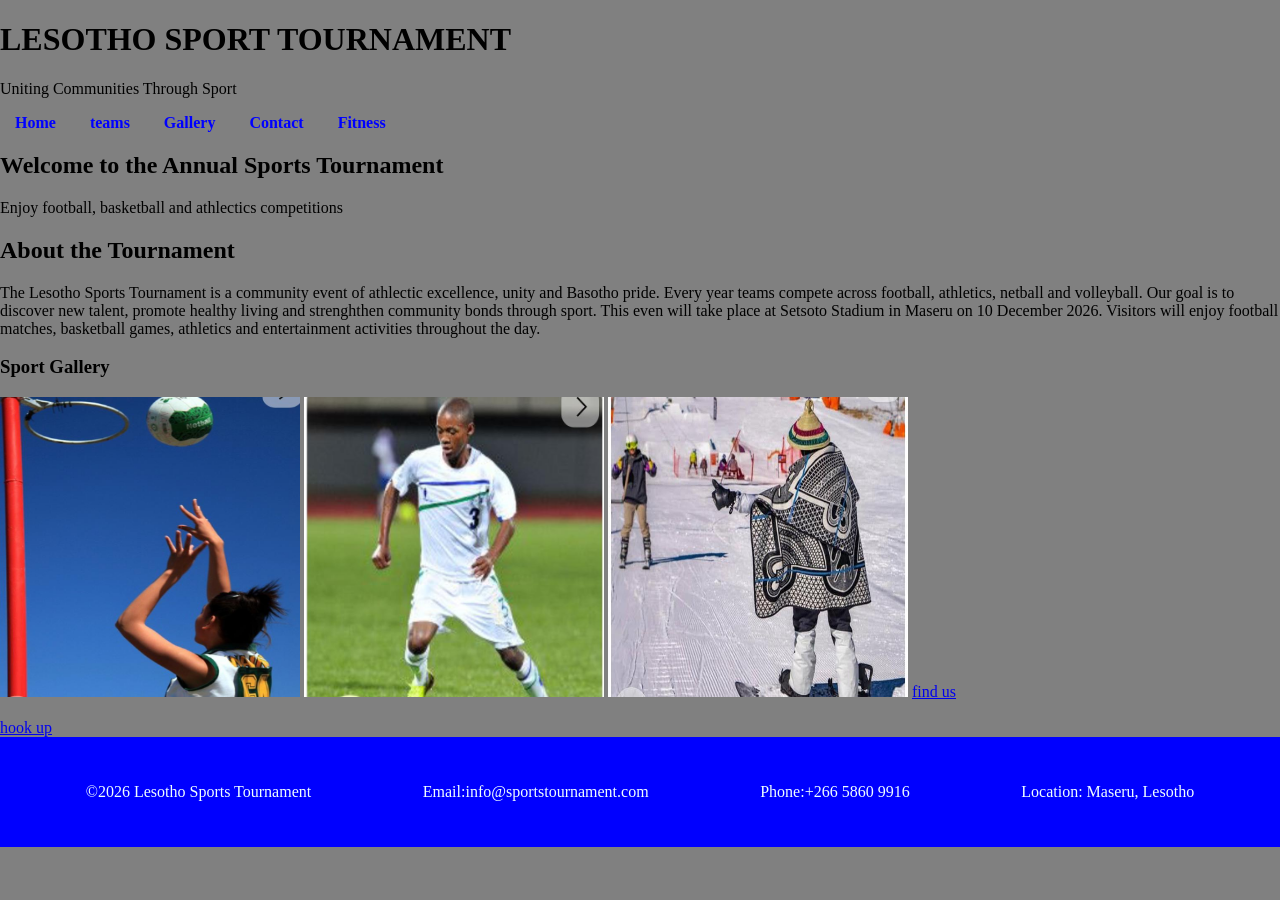
<file: index.html>
<!DOCTYPE html>
<html>
<head>
    
<title>LESOTHO SPORT TOURNAMENT</title>
<link rel="stylesheet" href="sports.css">



</head>
<body>
<h1>LESOTHO SPORT TOURNAMENT</h1>
<p>Uniting Communities Through Sport</p>
<nav>
<a href="index.html">Home</a>
<a href="teams.html">teams</a>
<a href="gallery.html">Gallery</a>
<a href="contact.html">Contact</a>
<a href="fitness.html">Fitness</a>
</nav>
<h2>Welcome to the Annual Sports Tournament</h2>
<p>Enjoy football, basketball and athlectics competitions</p>

<h2>About the Tournament</h2>
<p>The Lesotho Sports Tournament is a community event of athlectic excellence, unity and Basotho pride. Every year teams compete across football, athletics, netball and volleyball. Our goal is to discover new talent, promote healthy living and strenghthen community bonds through sport. This even will take place at Setsoto Stadium in Maseru on 10 December 2026. Visitors will enjoy football matches, basketball games, athletics and entertainment activities throughout the day.</p>
<h3>Sport Gallery</h3>
<img src="netball.jpeg"width="300"height="300">
<img src="football.jpeg"width="300"height="300">
<img src="snow.jpeg"width="300"height="300">
 
<a href="https://worldathletics.org"> find us</a><br><br>
<a href="https://www.facebook.com">hook up</a>


<footer>
    <p> &copy;2026 Lesotho Sports Tournament</p>
    <p> Email:info@sportstournament.com</p>
    <p>Phone:+266 5860 9916</p>
    <p>Location: Maseru, Lesotho</p>
</footer>
</body>
</html>
</file>
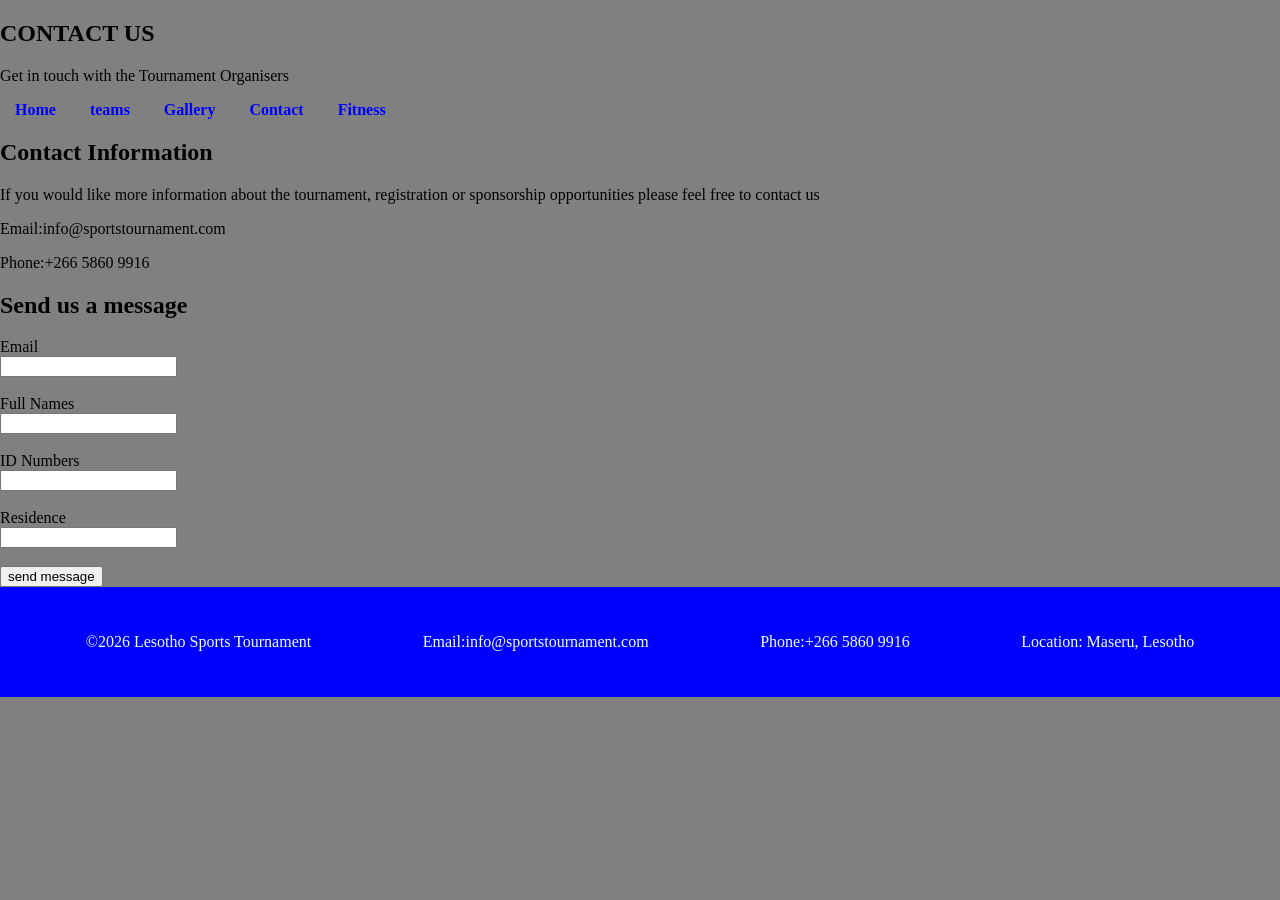
<file: contact.html>
<!DOCTYPE html>
<html>
<head>
<title>LESOTHO SPORT TOURNAMENT</title>
<link rel="stylesheet" href="sports.css">




</head>
<body><h2> CONTACT US</h2>
<p> Get in touch with the Tournament Organisers</p>
    

<nav>
    <a href="index.html">Home</a>
<a href="teams.html">teams</a>
<a href="gallery.html">Gallery</a>
<a href="contact.html">Contact</a>
<a href="fitness.html">Fitness</a>
</nav>
<h2>Contact Information</h2>
<p>If you would like more information about the tournament, registration or sponsorship opportunities please feel free to contact us</p>
<p>Email:info@sportstournament.com</p>
<p>Phone:+266 5860 9916</p>
<h2>Send us a message</h2>
<form>
    <label>Email</label><br>
    <input type="email"><br><br>
    
    
<label>Full Names</label><br>
    <input type="names"><br><br>

<label>ID Numbers</label><br>

    <input type="id number"><br><br>
    <label>Residence</label><br>

    <input type="home name"><br><br>
    <button type="submit">send message</button>
 
</form>
<footer>
    <p> &copy;2026 Lesotho Sports Tournament</p>
    <p> Email:info@sportstournament.com</p>
    <p>Phone:+266 5860 9916</p>
    <p>Location: Maseru, Lesotho</p>
</footer>
</body>
</html>
</file>
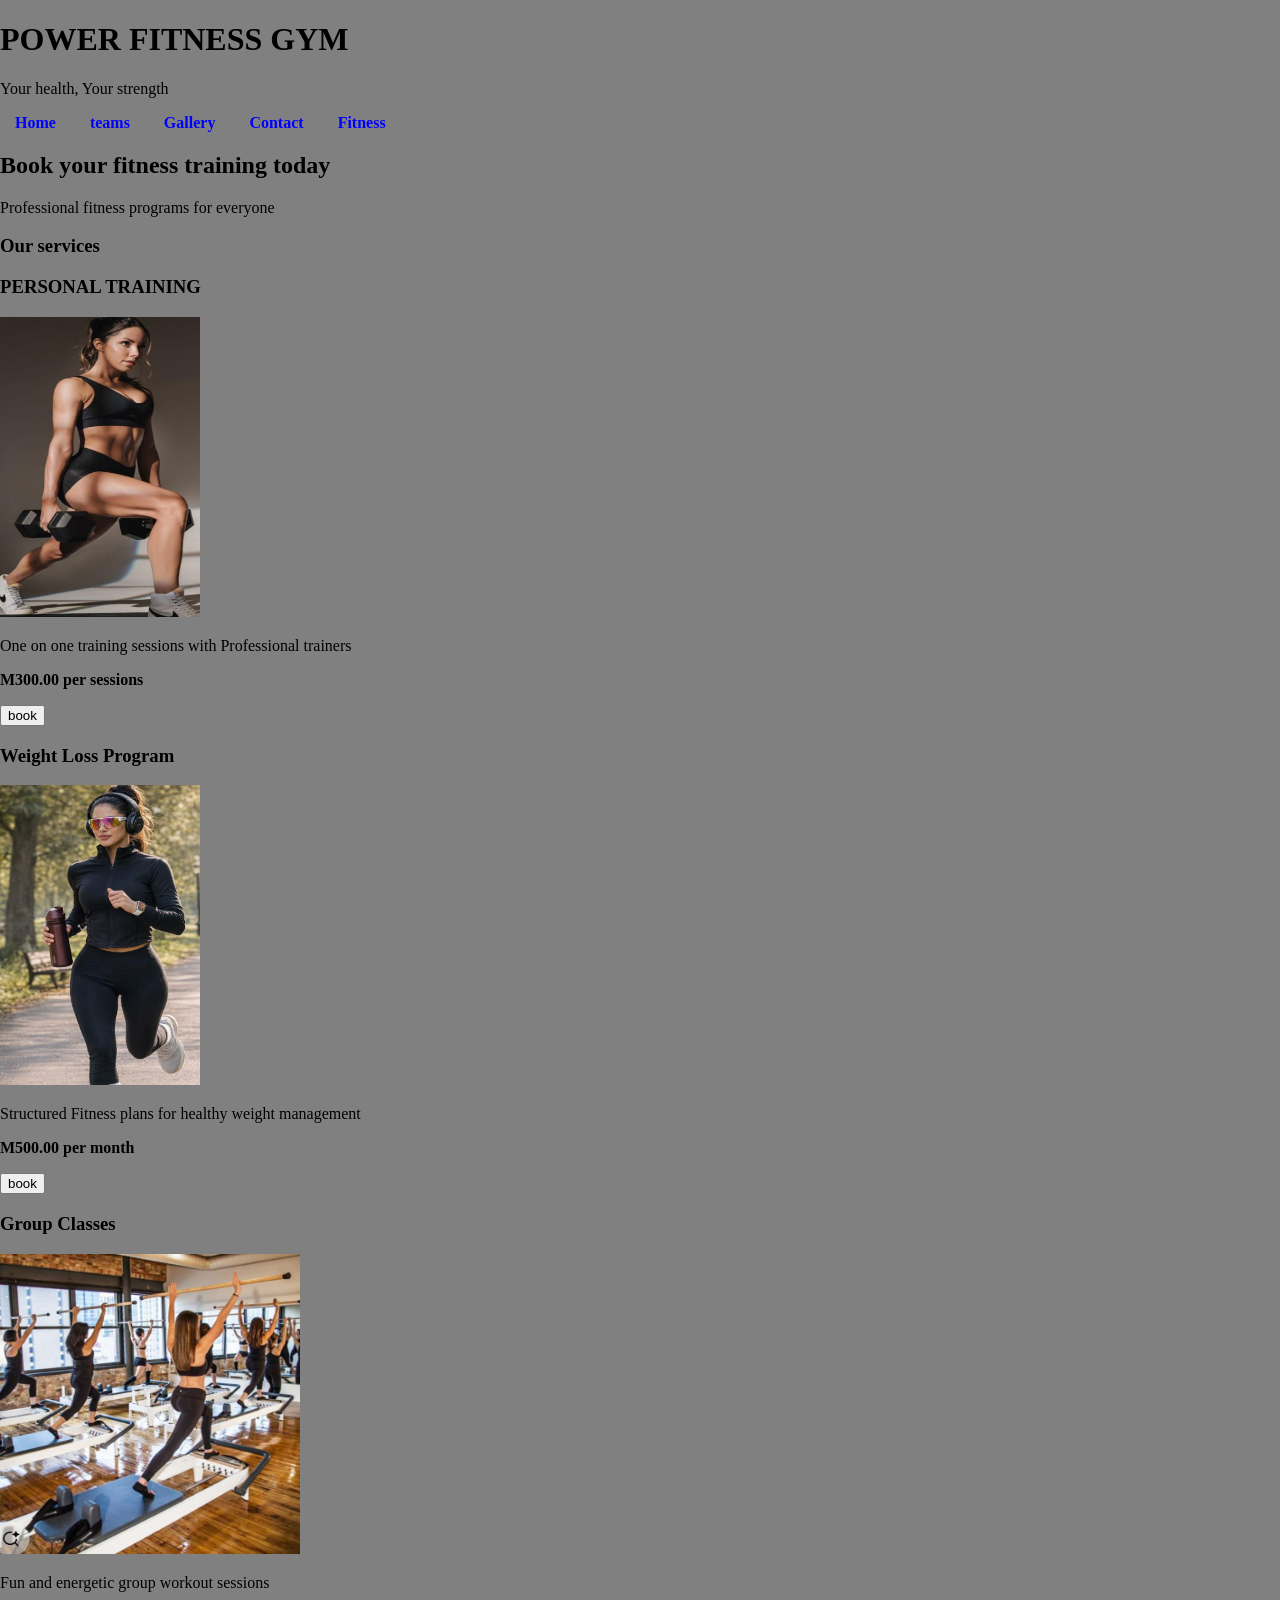
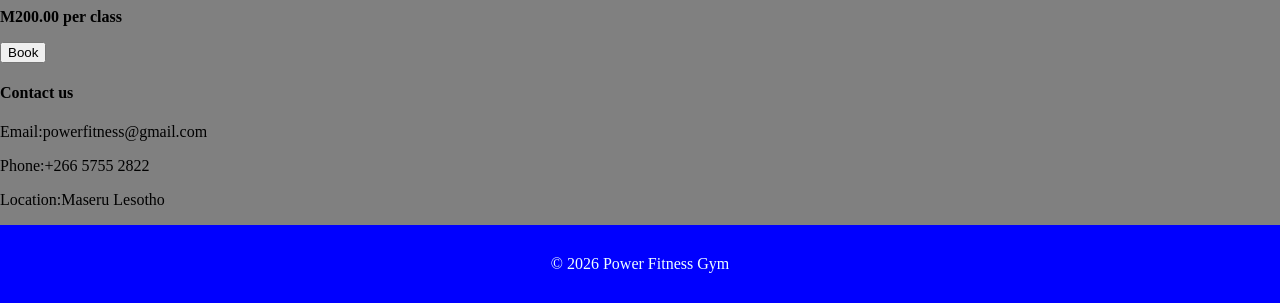
<file: fitness.html>
<!DOCTYPE html>
<html>
<head>
    
<title>Power Fitness GYM</title>
<link rel="stylesheet" href="sports.css">


</head>
<body>
<h1>POWER FITNESS GYM</h1>
<p>Your health, Your strength</p>
<nav>
<a href="index.html.html">Home</a>
<a href="teams.html">teams</a>
<a href="gallery.html">Gallery</a>
<a href="contact.html">Contact</a>
<a href="fitness.html">Fitness</a>
</nav>
<h2> Book your fitness training today</h2>
<p>Professional fitness programs for everyone</p>
<h3>Our services</h3>
<div></div>
<h3>PERSONAL TRAINING</h3>
<img src="personal.jpeg"width="200"height="300">
<p>One on one training sessions with Professional trainers</p>
<p><b>M300.00 per sessions</b></p>
<button type="Book now">book</button>
</div>
<div>
<h3>Weight Loss Program</h3>
<img src="loss.jpeg"width="200"height="300">
<p>Structured Fitness plans for healthy weight management</p>
<p><b>M500.00 per month</b></p>
<button type="Book now">book</button>
</div>
<div>
    <h3>Group Classes</h3>
    <img src="group.jpeg"width="300"height="300">
    <p>Fun and energetic group workout sessions</p>
    <p><b>M200.00 per class</b></p>
    <button type="Book now">Book</button>
</div>
<h4>Contact us</h4>
<p>Email:powerfitness@gmail.com</p>
<p>Phone:+266 5755 2822</p>
<p>Location:Maseru Lesotho</p>
<footer>
    &copy 2026 Power Fitness Gym
</footer>
</body>
</html>
</file>
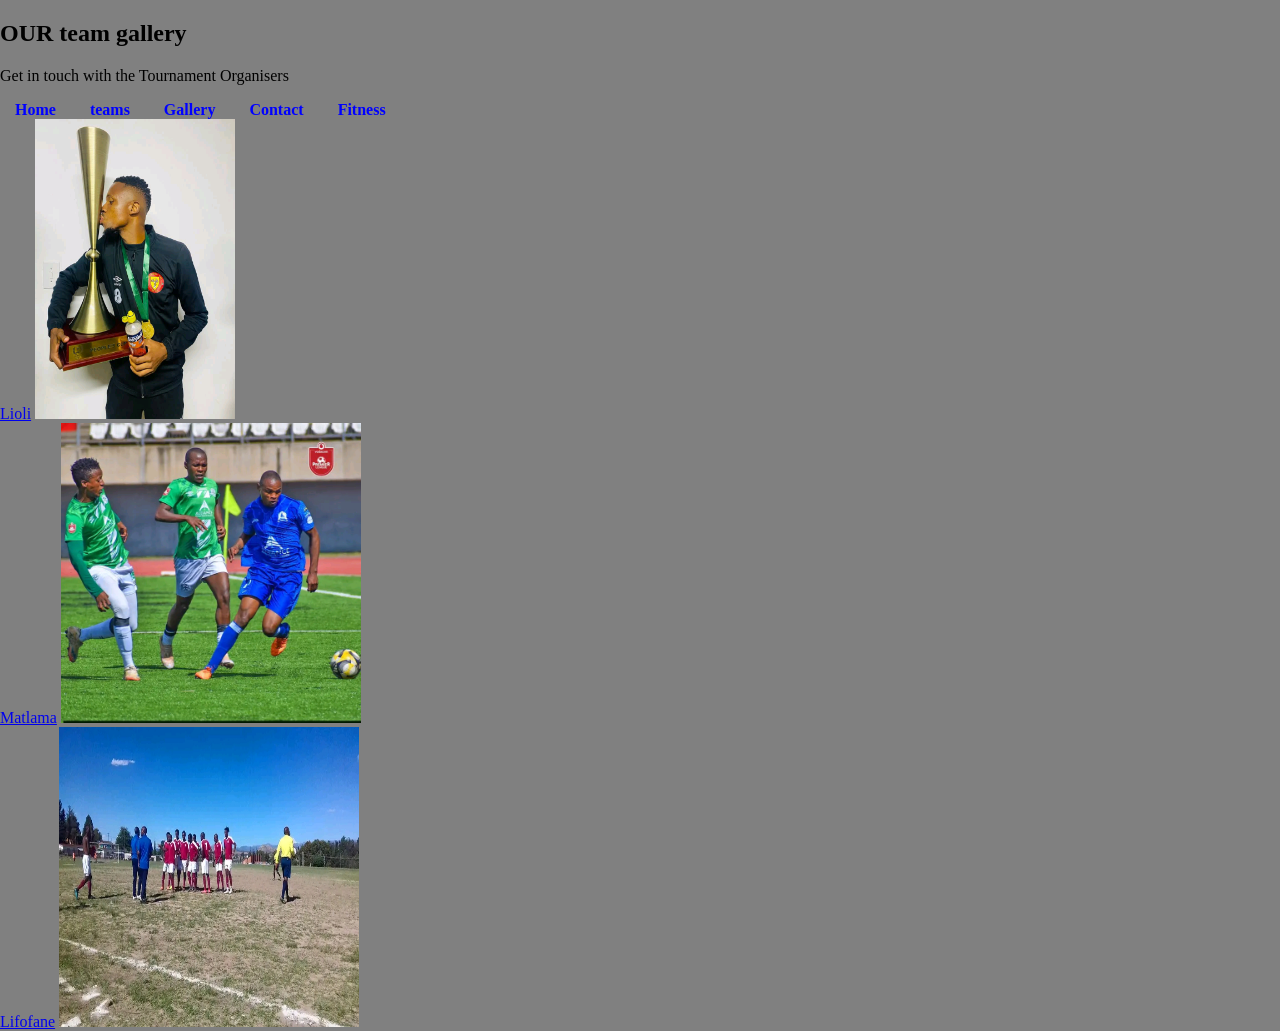
<file: gallery.html>
<!DOCTYPE html>
<html>
<head>
<title>Gallery</title>
<link rel="stylesheet" href="sports.css">




</head>
<body><h2>OUR team gallery</h2>
<p> Get in touch with the Tournament Organisers</p>
    

<nav>
    <a href="index.html">Home</a>
<a href="teams.html">teams</a>
<a href="gallery.html">Gallery</a>
<a href="contact.html">Contact</a>
<a href="fitness.html">Fitness</a>
</nav>
<div>
<a href="lioli">Lioli</a>
<img src="lioli.jpg"width="200"height="300">
</div>
<div>

<a href="matlama">Matlama</a>
<img src="matlama.jpg"width="300"height="300">
</div>
<div>

<a href="lifofane">Lifofane</a>
<img src="lifofane.jpg"width="300"height="300">
</div>
</body>
</html>
</file>
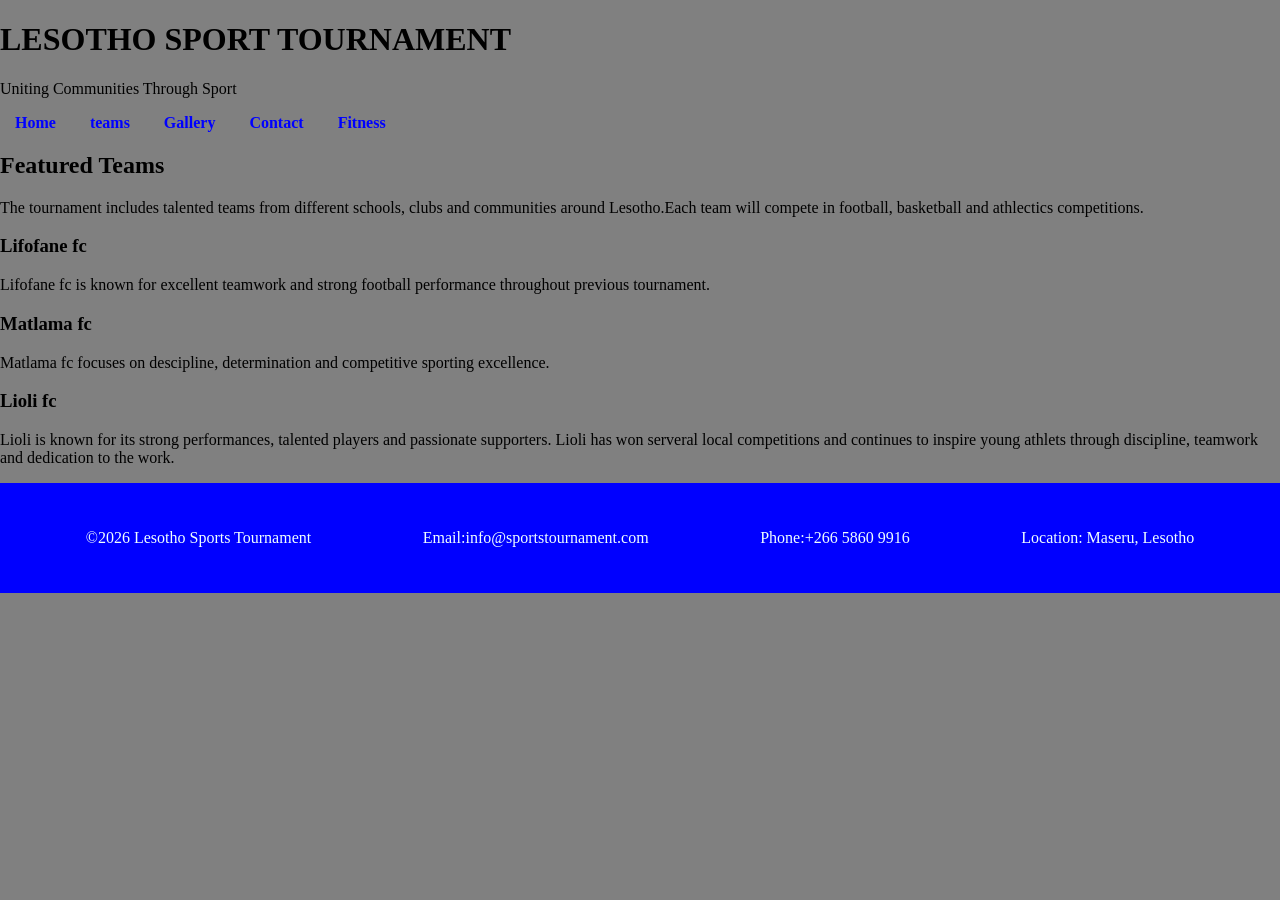
<file: teams.html>
<!DOCTYPE html>
<html>
<head>
<title>LESOTHO SPORT TOURNAMENT</title>
<link rel="stylesheet" href="sports.css">
</head>
<body>
<h1>LESOTHO SPORT TOURNAMENT</h1>
<p>Uniting Communities Through Sport</p>
<nav>
<a href="home.html">Home</a>
<a href="teams.html">teams</a>
<a href="gallery.html">Gallery</a>
<a href="contact.html">Contact</a>
<a href="fitness.html">Fitness</a>
</nav>
<h2>Featured Teams</h2>
<p>The tournament includes talented teams from different schools, clubs and communities around Lesotho.Each team will compete in football, basketball and athlectics competitions.</p>
<h3>Lifofane fc</h3>
<p> Lifofane fc is known for excellent teamwork and strong football performance throughout previous tournament.</p>

<h3>Matlama fc</h3>
<p>Matlama fc focuses on descipline, determination and competitive sporting excellence.</p>

<h3>Lioli fc</h3>
<p>Lioli is known for its strong performances, talented players and passionate supporters. Lioli has won serveral local competitions and continues to inspire young athlets through discipline, teamwork and dedication to the work.</p>
<footer>
    <p> &copy;2026 Lesotho Sports Tournament</p>
    <p> Email:info@sportstournament.com</p>
    <p>Phone:+266 5860 9916</p>
    <p>Location: Maseru, Lesotho</p>
</footer>
</body>
</html>
</file>
<file: sports.css>
body{
    family-font:arial,sans-erif;
    margin:0;
    background: grey;
    color:black

}
header{
    background: white;
    color:black;
    text-align: center;
    padding: 20px;
}
nav a{
    color: blue;
    margin:15px;
    text-decoration: none;
    font-weight: bold;
    text-align: center;
}
footer{
    display: flex;
    text-align: center;
    justify-content: space-around;
    padding:20px;
    background:blue;
    color:azure;
    padding: 30px;
}
</file>
